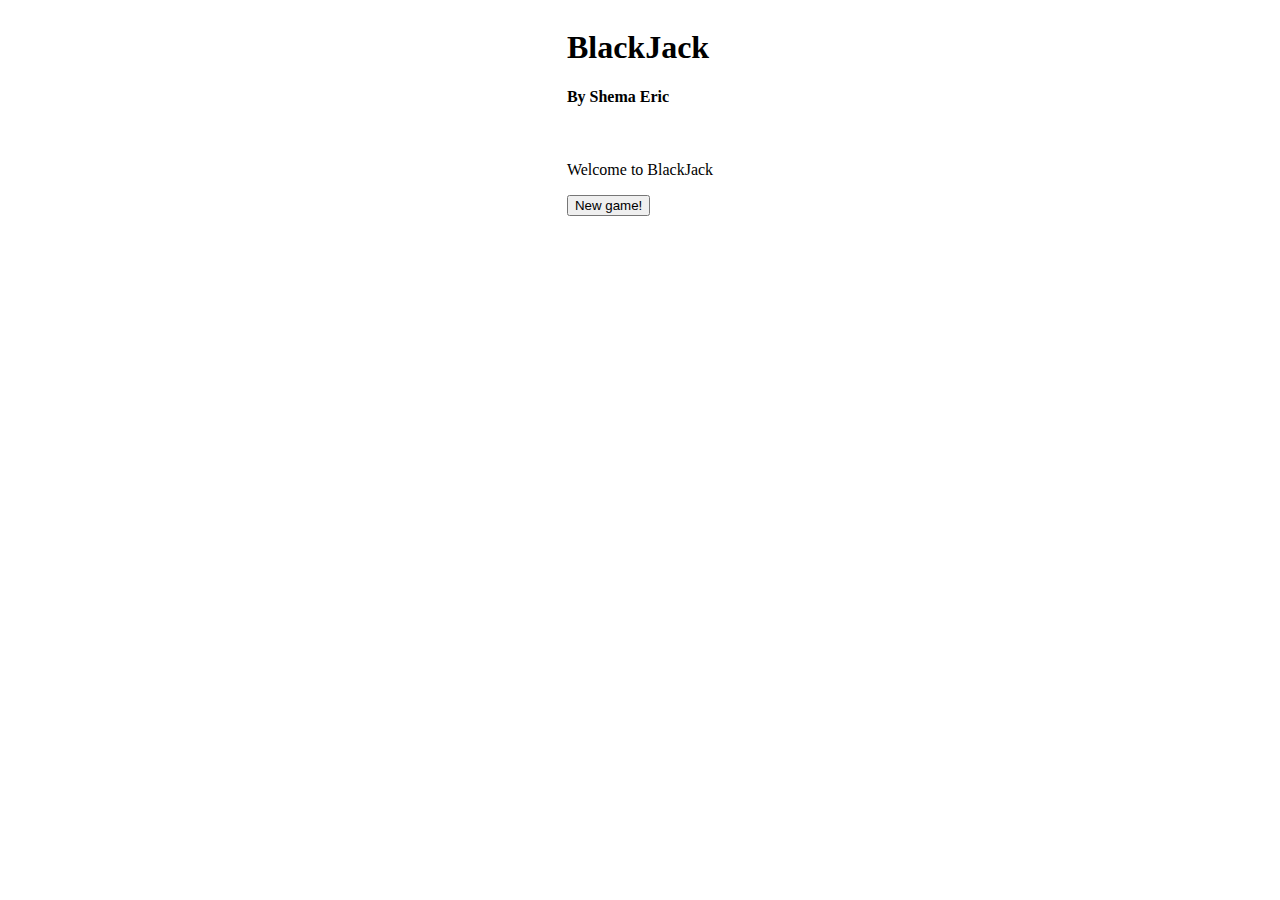
<file: index.html>
<!DOCTYPE html>
<html>

  <head>
    <link rel="stylesheet" href="styles/style.css">
    
  </head>

  <body>
    <div class="game">
      <h1 id = "title">BlackJack</h1>
      <h4> By Shema Eric</h4>
      <br>
      
      <p id = "text-area">Welcome to BlackJack!</p>
      <button id = "new-game">New game!</button>
      <button id = "hit-button">Hit!</button>
      <button id = "stay-button">Stay</button>
    </div>

    
    <script src="src/script.js"></script>
  </body>

</html>
</file>
<file: styles/style.css>
body {
  display: flex;
  flex-direction: column;
  justify-content: center; /* Center the page horizontally */
  align-items: center; /* Center the page vertically */
}
</file>
